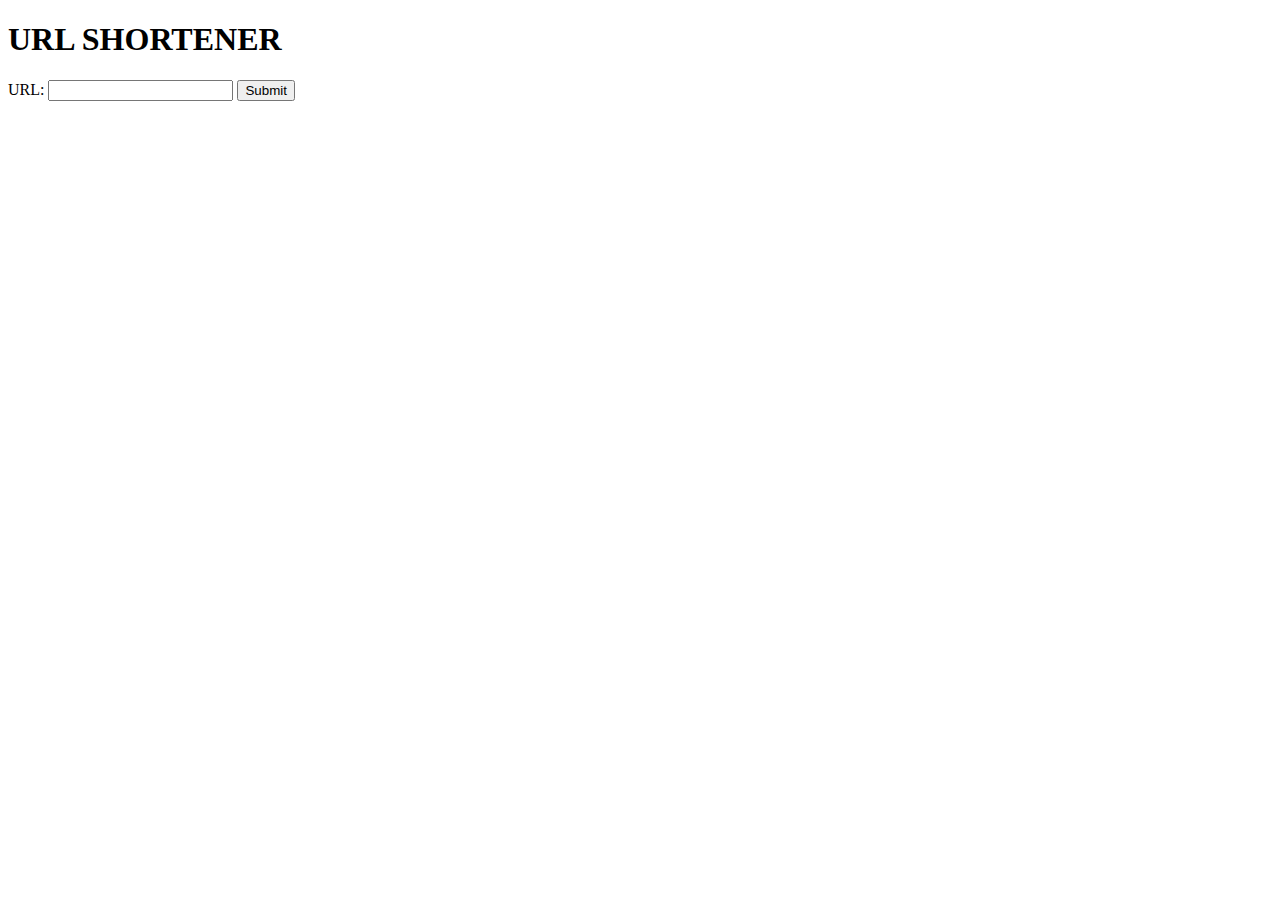
<file: assets/index.html>
<!DOCTYPE html>
<html lang="eng">
<head>
    <title>home - url shortener</title>
</head>

<body>
    <h1>URL SHORTENER</h1>

    <form action="/shorten" method="post">
        <label for="url">URL:</label>
        <input type="text" id="url" name="url">
        <input type="submit" name="submit">
    </form>

</body>
</file>
